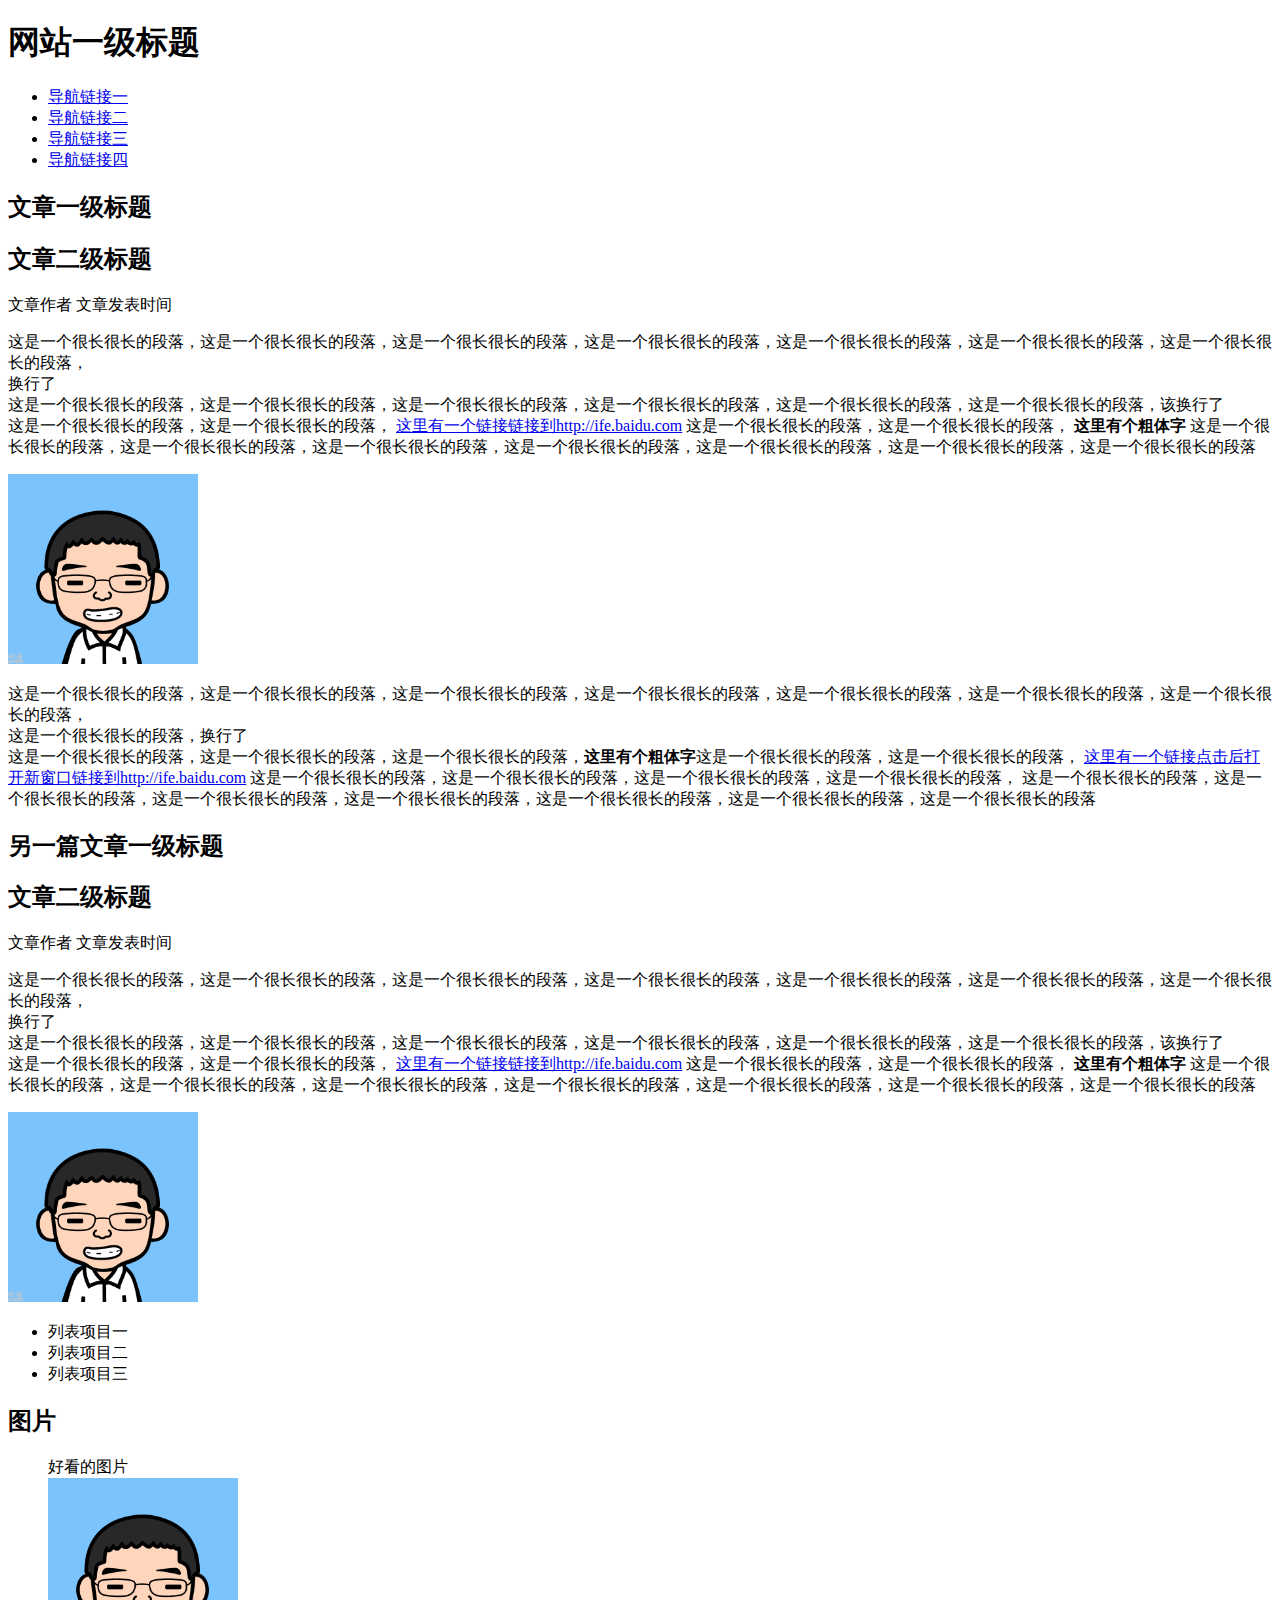
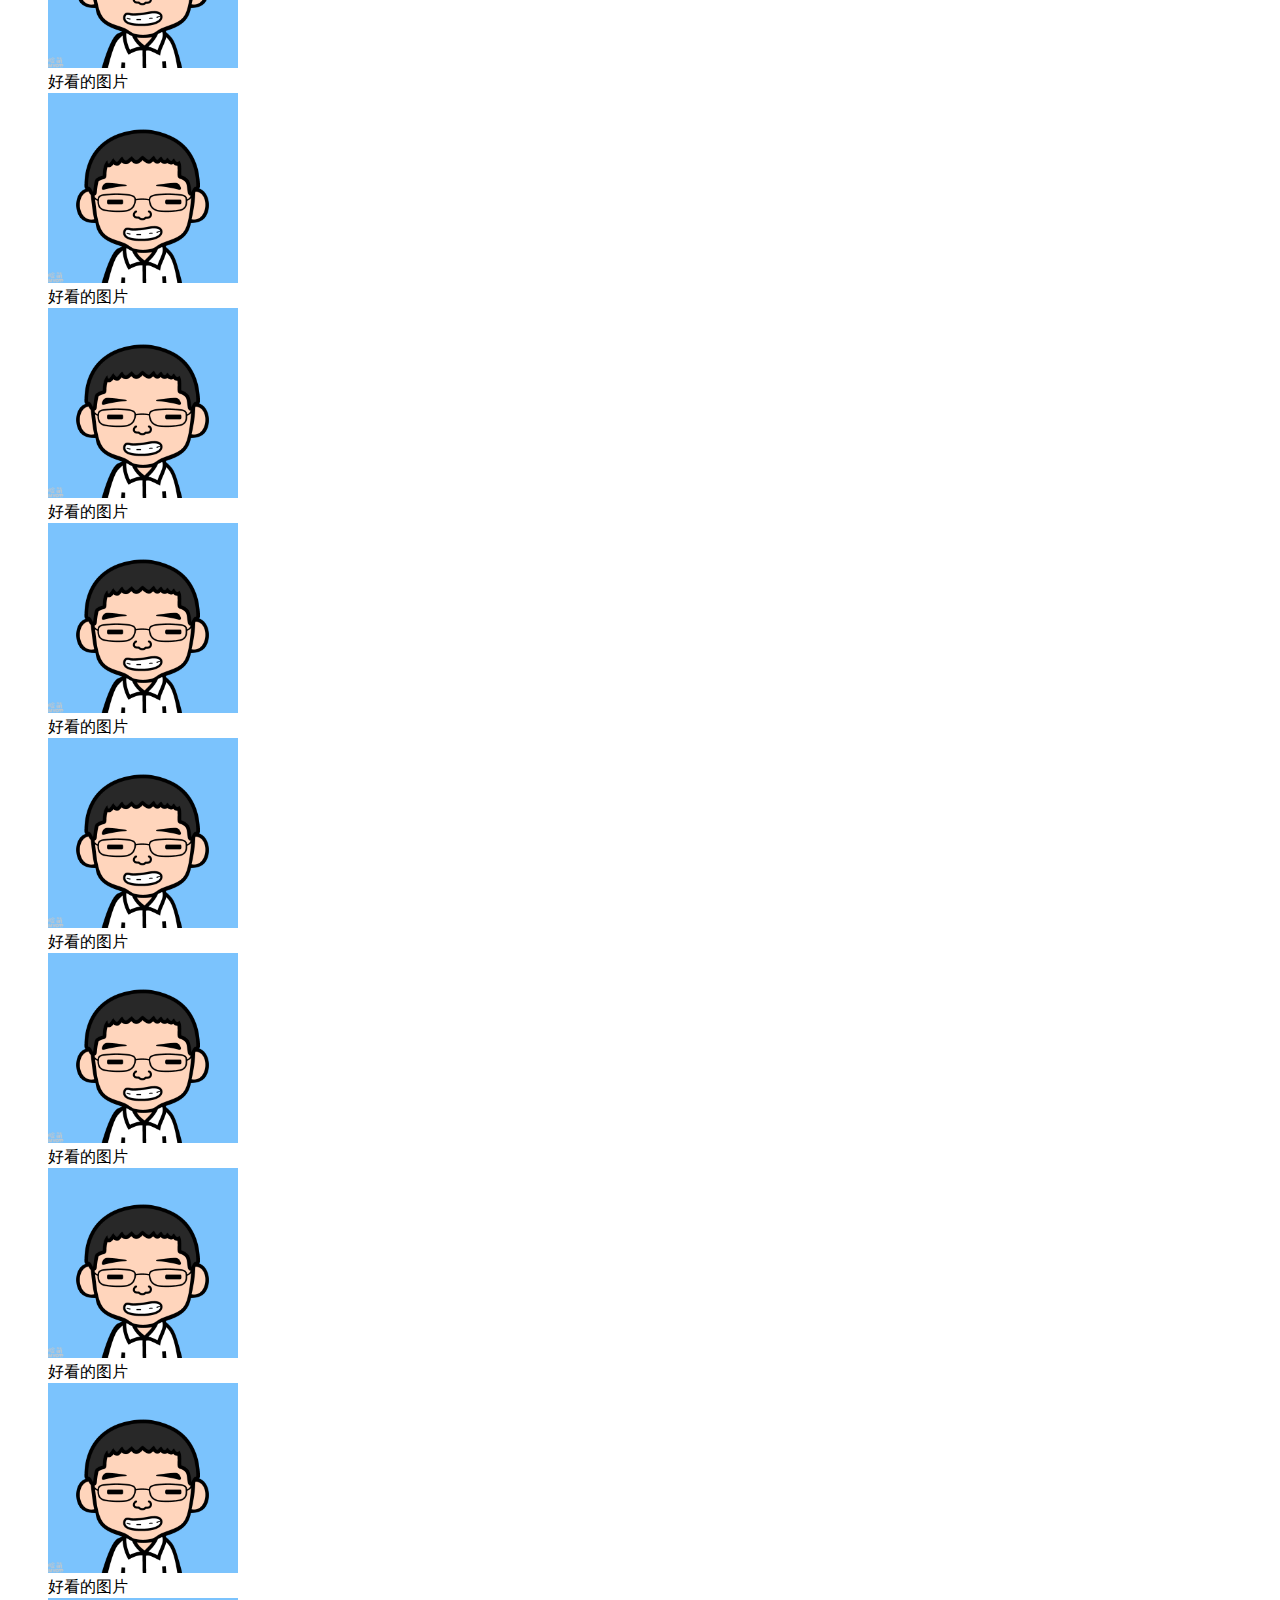
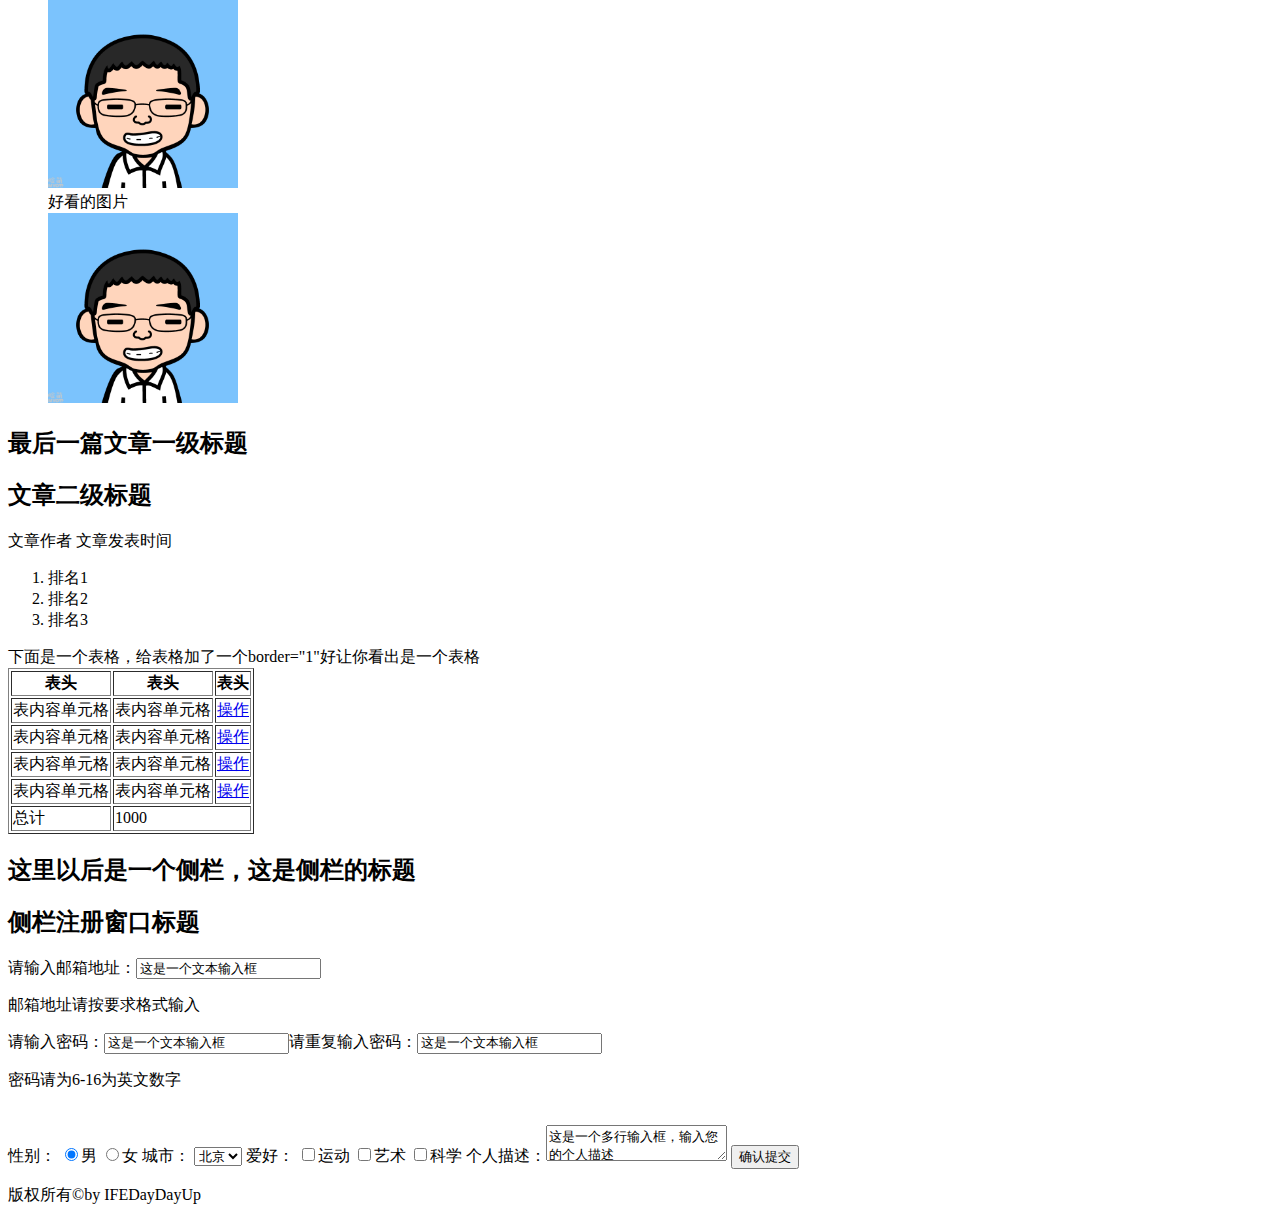
<file: task_1_1/index.html>
<!DOCTYPE html>
<html lang="en">
<head>
    <meta charset="UTF-8">
    <title>任务一：零基础HTML编码</title>
</head>
<body>
<header>
    <h1>网站一级标题</h1>
    <nav>
        <ul>
            <li><a href="#">导航链接一</a></li>
            <li><a href="#">导航链接二</a></li>
            <li><a href="#">导航链接三</a></li>
            <li><a href="#">导航链接四</a></li>
        </ul>
    </nav>


</header>

<arcitle>
    <h2>文章一级标题</h2>
    <h2>文章二级标题</h2>

    <p>
        <span>文章作者</span>
        <span>文章发表时间</span>
    </p>
    <p>
        这是一个很长很长的段落，这是一个很长很长的段落，这是一个很长很长的段落，这是一个很长很长的段落，这是一个很长很长的段落，这是一个很长很长的段落，这是一个很长很长的段落，
        <br>
        换行了
        <br>
        这是一个很长很长的段落，这是一个很长很长的段落，这是一个很长很长的段落，这是一个很长很长的段落，这是一个很长很长的段落，这是一个很长很长的段落，该换行了
        <br>
        这是一个很长很长的段落，这是一个很长很长的段落，
        <a href="http://ife.baidu.com">这里有一个链接链接到http://ife.baidu.com</a>
        这是一个很长很长的段落，这是一个很长很长的段落，
        <b>这里有个粗体字</b>
        这是一个很长很长的段落，这是一个很长很长的段落，这是一个很长很长的段落，这是一个很长很长的段落，这是一个很长很长的段落，这是一个很长很长的段落，这是一个很长很长的段落
        <br>
    </p>
    <img src="img/leng.png">
    <p>
        这是一个很长很长的段落，这是一个很长很长的段落，这是一个很长很长的段落，这是一个很长很长的段落，这是一个很长很长的段落，这是一个很长很长的段落，这是一个很长很长的段落，
        <br>
        这是一个很长很长的段落，换行了
        <br>
        这是一个很长很长的段落，这是一个很长很长的段落，这是一个很长很长的段落，<b>这里有个粗体字</b>这是一个很长很长的段落，这是一个很长很长的段落，
        <a href="http://ife.baidu.com" target="_blank">这里有一个链接点击后打开新窗口链接到http://ife.baidu.com</a>
        这是一个很长很长的段落，这是一个很长很长的段落，这是一个很长很长的段落，这是一个很长很长的段落，
        这是一个很长很长的段落，这是一个很长很长的段落，这是一个很长很长的段落，这是一个很长很长的段落，这是一个很长很长的段落，这是一个很长很长的段落，这是一个很长很长的段落
        <br>
    </p>
</arcitle>


<article>
    <h2>另一篇文章一级标题</h2>
    <h2>文章二级标题</h2>

    <p>
        <span>文章作者</span>
        <span>文章发表时间</span>
    </p>
    <p>
        这是一个很长很长的段落，这是一个很长很长的段落，这是一个很长很长的段落，这是一个很长很长的段落，这是一个很长很长的段落，这是一个很长很长的段落，这是一个很长很长的段落，
        <br>
        换行了
        <br>
        这是一个很长很长的段落，这是一个很长很长的段落，这是一个很长很长的段落，这是一个很长很长的段落，这是一个很长很长的段落，这是一个很长很长的段落，该换行了
        <br>
        这是一个很长很长的段落，这是一个很长很长的段落，
        <a href="http://ife.baidu.com">这里有一个链接链接到http://ife.baidu.com</a>
        这是一个很长很长的段落，这是一个很长很长的段落，
        <b>这里有个粗体字</b>
        这是一个很长很长的段落，这是一个很长很长的段落，这是一个很长很长的段落，这是一个很长很长的段落，这是一个很长很长的段落，这是一个很长很长的段落，这是一个很长很长的段落
        <br>
    </p>
    <img src="img/leng.png">

    <ul>
        <li>列表项目一</li>
        <li>列表项目二</li>
        <li>列表项目三</li>
    </ul>

    <h2>图片</h2>

    <dl>
        <dd>好看的图片</dd>
        <dd><img src="img/leng.png" alt="好看的图片"></dd>
        <dd>好看的图片</dd>
        <dd><img src="img/leng.png" alt="好看的图片"></dd>
        <dd>好看的图片</dd>
        <dd><img src="img/leng.png" alt="好看的图片"></dd>
        <dd>好看的图片</dd>
        <dd><img src="img/leng.png" alt="好看的图片"></dd>
        <dd>好看的图片</dd>
        <dd><img src="img/leng.png" alt="好看的图片"></dd>
        <dd>好看的图片</dd>
        <dd><img src="img/leng.png" alt="好看的图片"></dd>
        <dd>好看的图片</dd>
        <dd><img src="img/leng.png" alt="好看的图片"></dd>
        <dd>好看的图片</dd>
        <dd><img src="img/leng.png" alt="好看的图片"></dd>
        <dd>好看的图片</dd>
        <dd><img src="img/leng.png" alt="好看的图片"></dd>
        <dd>好看的图片</dd>
        <dd><img src="img/leng.png" alt="好看的图片"></dd>
    </dl>

</article>


<article>
    <h2>最后一篇文章一级标题</h2>
    <h2>文章二级标题</h2>

    <p>
        <span>文章作者</span>
        <span>文章发表时间</span>
    </p>

    <ol>
        <li>排名1</li>
        <li>排名2</li>
        <li>排名3</li>
    </ol>

    <div>
        下面是一个表格，给表格加了一个border="1"好让你看出是一个表格
        <table border="1">
            <thead>
            <tr>
                <th>表头</th>
                <th>表头</th>
                <th>表头</th>
            </tr>
            </thead>
            <tbody>
            <tr>
                <td>表内容单元格</td>
                <td>表内容单元格</td>
                <td><a href="#">操作</a></td>
            </tr>
            <tr>
                <td>表内容单元格</td>
                <td>表内容单元格</td>
                <td><a href="#">操作</a></td>
            </tr>
            <tr>
                <td>表内容单元格</td>
                <td>表内容单元格</td>
                <td><a href="#">操作</a></td>
            </tr>
            <tr>
                <td>表内容单元格</td>
                <td>表内容单元格</td>
                <td><a href="#">操作</a></td>
            </tr>
            <tr>
                <td>总计</td>
                <td colspan="2">1000</td>
            </tr>
            </tbody>

        </table>
    </div>
</article>

<aside>
    <h2>这里以后是一个侧栏，这是侧栏的标题</h2>
    <h2>侧栏注册窗口标题</h2>

    <form action="index.html">
        <div>
            <p>请输入邮箱地址：<input type="text" value="这是一个文本输入框" placeholder=""/></p>
            <p>邮箱地址请按要求格式输入</p>
            <p>请输入密码：<input type="text" value="这是一个文本输入框"/>请重复输入密码：<input type="text" value="这是一个文本输入框"/></p>
            <p>密码请为6-16为英文数字</p>
        </div>
        <br>
        <div>
            性别：
            <input type="radio" name="sex" value="male" checked="true"/>男
            <input type="radio" name="sex" value="female"/>女
            城市：
            <select>
                <option value="bj">北京</option>
                <option value="sh">上海</option>
                <option value="gz">广州</option>
            </select>
            爱好：
            <input type="checkbox" name="favourite" value="sport"/>运动
            <input type="checkbox" name="favourite" value="art"/>艺术
            <input type="checkbox" name="favourite" value="science"/>科学
            个人描述：<textarea rows="2">这是一个多行输入框，输入您的个人描述</textarea>
            <input type="submit" value="确认提交">
        </div>
    </form>
</aside>


<footer>
    <p>版权所有&copy;by IFEDayDayUp</p>
</footer>


</body>
</html>
</file>
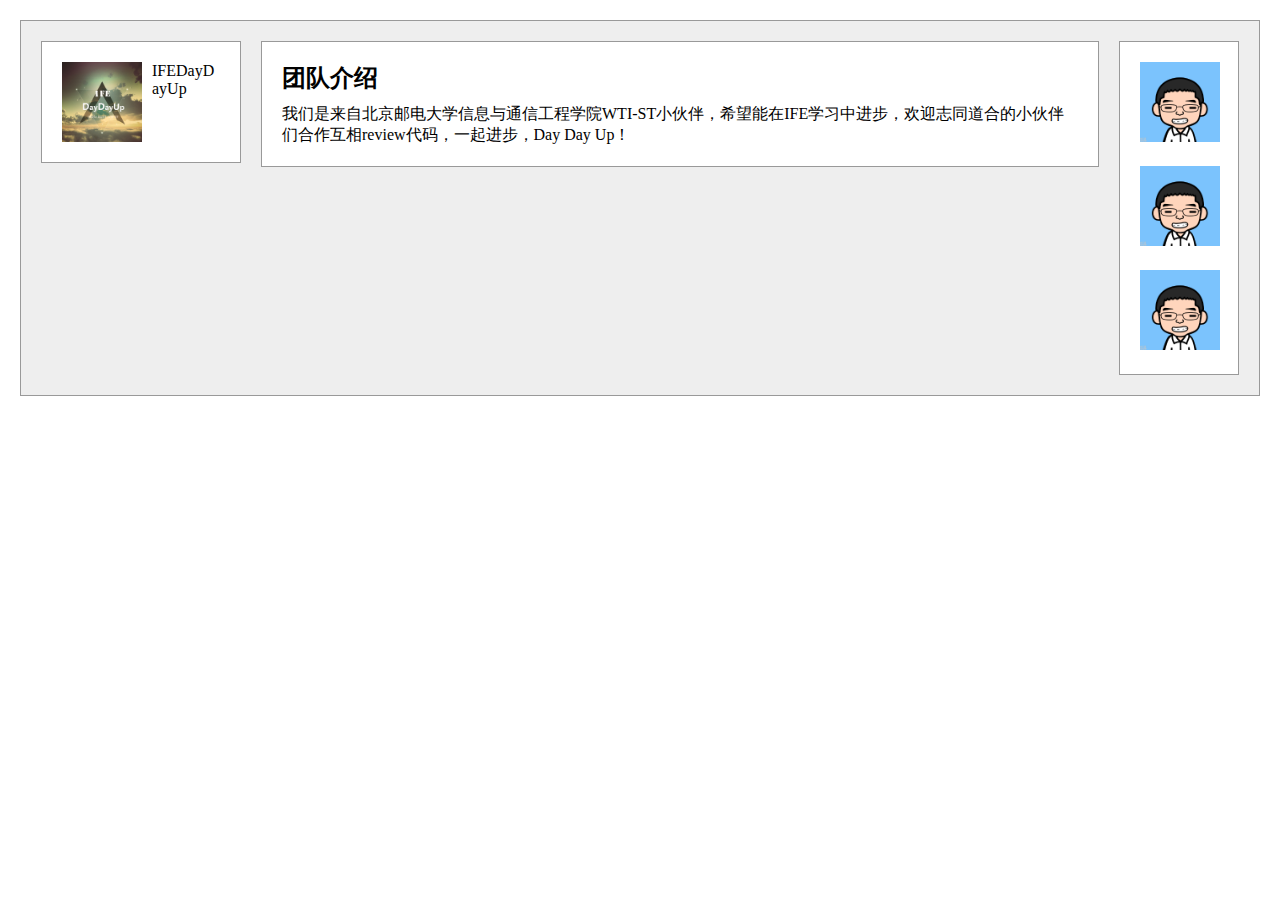
<file: task_1_3/index.html>
<!DOCTYPE html>
<html lang="en">
<head>
    <meta charset="UTF-8">
    <title>任务三：三栏式布局（float布局）</title>
    <link rel="stylesheet" href="css/main.css">
</head>
<body>

<div id="wrapper">
    <div id="leftContainer">

        <img src="img/IFEDayDayUpLogo_800.jpg" alt="IFEDayDayUp Logo">
        <span>IFEDayDayUp</span>

    </div>


    <div id="rightContainer">
        <img src="img/leng.png" alt=""><img src="img/leng.png" alt=""><img src="img/leng.png" alt="">

    </div>

    <div id="mainContainer">

        <article>
            <h2>团队介绍</h2>
            <p>
                我们是来自北京邮电大学信息与通信工程学院WTI-ST小伙伴，希望能在IFE学习中进步，欢迎志同道合的小伙伴们合作互相review代码，一起进步，Day Day Up！
            </p>

        </article>


    </div>

</div>


</body>
</html>
</file>
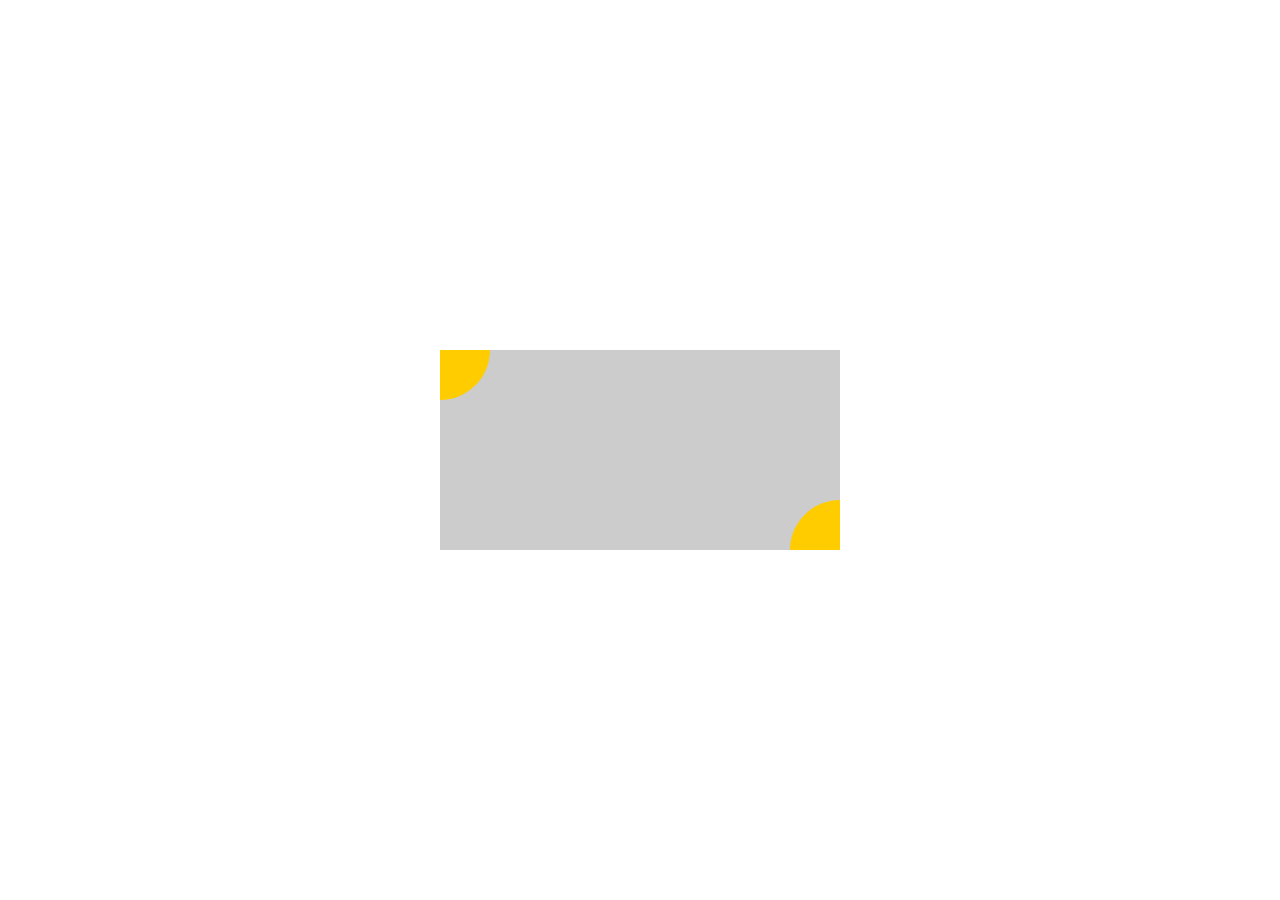
<file: task_1_4/index.html>
<!DOCTYPE html>
<html lang="en">
<head>
    <meta charset="UTF-8">
    <title>任务四：定位和居中问题</title>
    <style>
        * {
            margin: 0;
            padding: 0;
        }

        .main {
            width: 400px;
            height: 200px;
            background-color: #ccc;
            position: absolute;
            top: 50%;
            left: 50%;
            margin-top: -100px;
            margin-left: -200px;
            overflow: hidden;
        }

        .left_top, .right_bottom {
            width: 100px;
            height: 100px;
            border-radius: 50px;
            background-color: #fc0;
            position: absolute;
        }

        .left_top {
            top: -50px;
            left: -50px;
        }

        .right_bottom {
            bottom: -50px;
            right: -50px;
        }
    </style>
</head>
<body>
<div class="main">
    <div class="left_top">
    </div>
    <div class="right_bottom">
    </div>
</div>
</body>
</html>
</file>
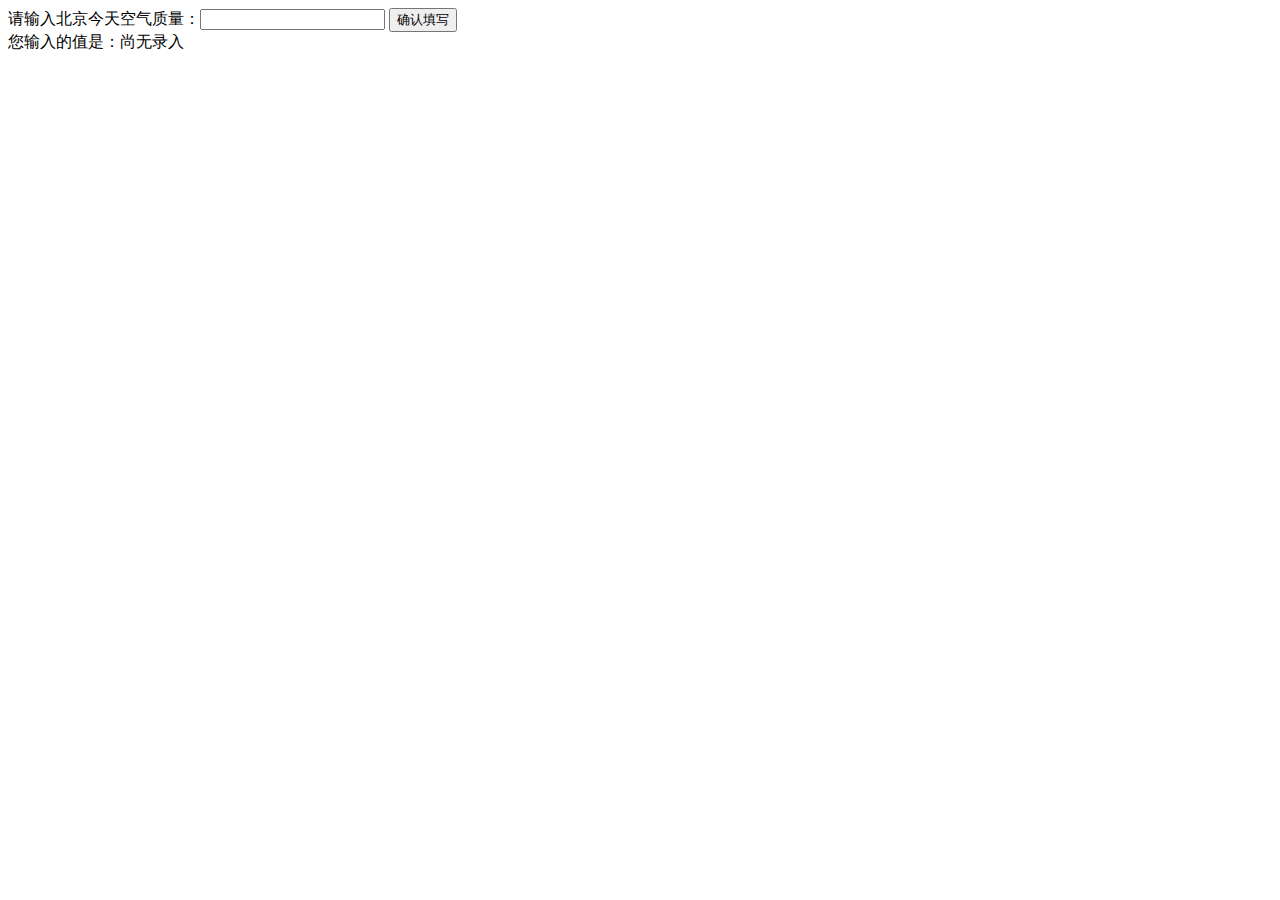
<file: task_2_1/index.html>
<!DOCTYPE html>
<html>
<head>
    <meta charset="utf-8">
    <title>IFE JavaScript Task 01</title>
</head>
<body>

<label>请输入北京今天空气质量：<input id="aqi-input" type="text"></label>
<button id="button">确认填写</button>

<div>您输入的值是：<span id="aqi-display">尚无录入</span></div>

<script type="text/javascript">

    (function () {
        /*
         在注释下方写下代码
         给按钮button绑定一个点击事件
         在事件处理函数中
         获取aqi-input输入的值，并显示在aqi-display中
         */

        var $button = document.getElementById("button");
        var $aqiDisplay = document.getElementById("aqi-display");
        var $aqiInput = document.getElementById("aqi-input");
        $button.addEventListener('click', function () {
            $aqiDisplay.innerHTML = $aqiInput.value;
        });

    })();

</script>
</body>
</html>
</file>
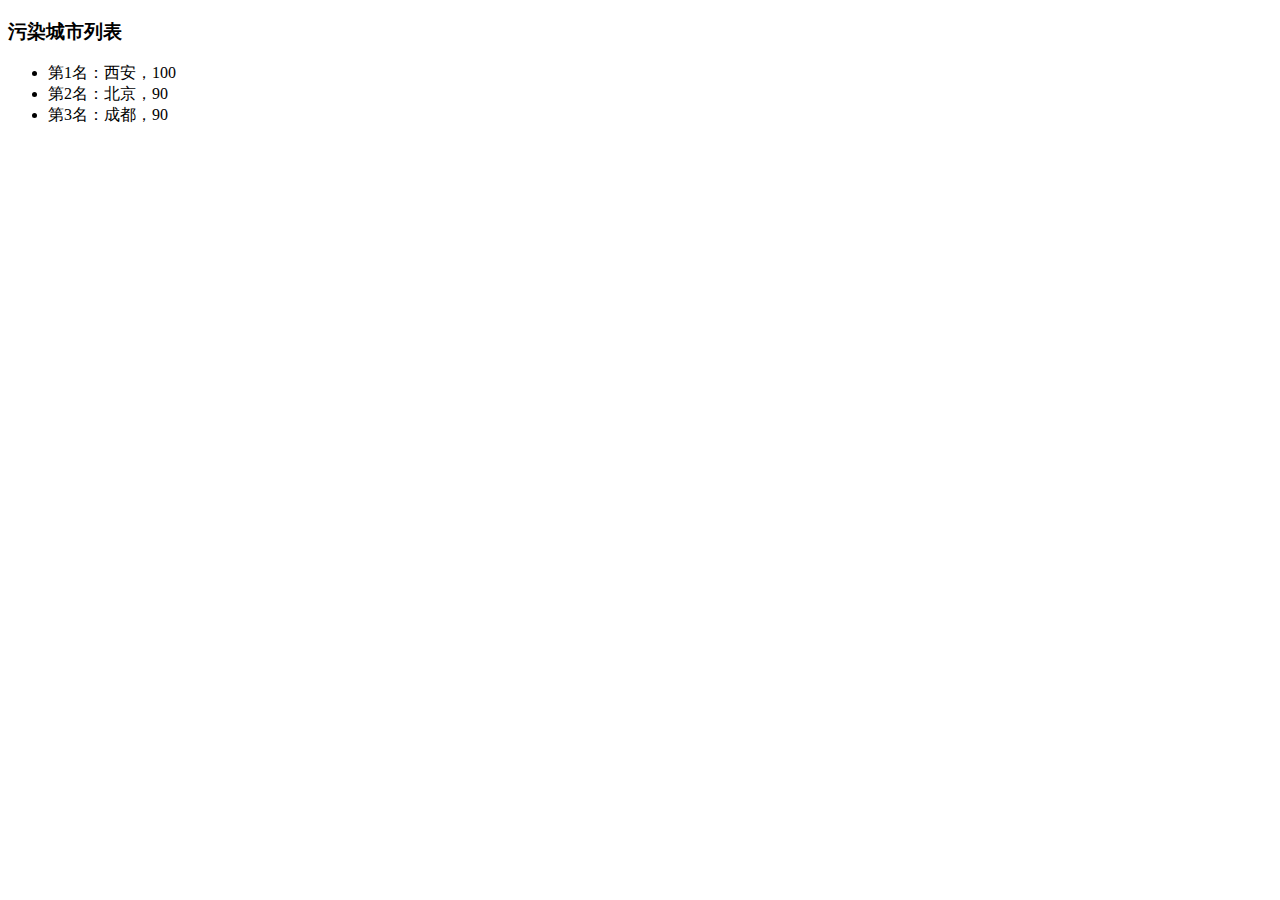
<file: task_2_2/index.html>
<!DOCTYPE html>
<html>
<head>
    <meta charset="utf-8">
    <title>IFE JavaScript Task 02</title>
</head>
<body>

<h3>污染城市列表</h3>
<ul id="aqi-list">
</ul>

<script type="text/javascript">

    var aqiData = [
        ["北京", 90],
        ["上海", 50],
        ["福州", 10],
        ["广州", 50],
        ["成都", 90],
        ["西安", 100]
    ];

    (function () {

        /*
         在注释下方编写代码
         遍历读取aqiData中各个城市的数据
         将空气质量指数大于60的城市显示到aqi-list的列表中
         */

        var i = 1, li = '';
        aqiData.sort(function (a, b) {
            return b[1] - a[1];
        }).forEach(function (item) {

            if (item[1] <= 60) return;//小于等于60跳出forEach
            li += '<li>第' + i++ + '名：' + item[0] + '，' + item[1] + '</li>';

        });

        document.getElementById("aqi-list").innerHTML = li;

    })();

</script>
</body>
</html>
</file>
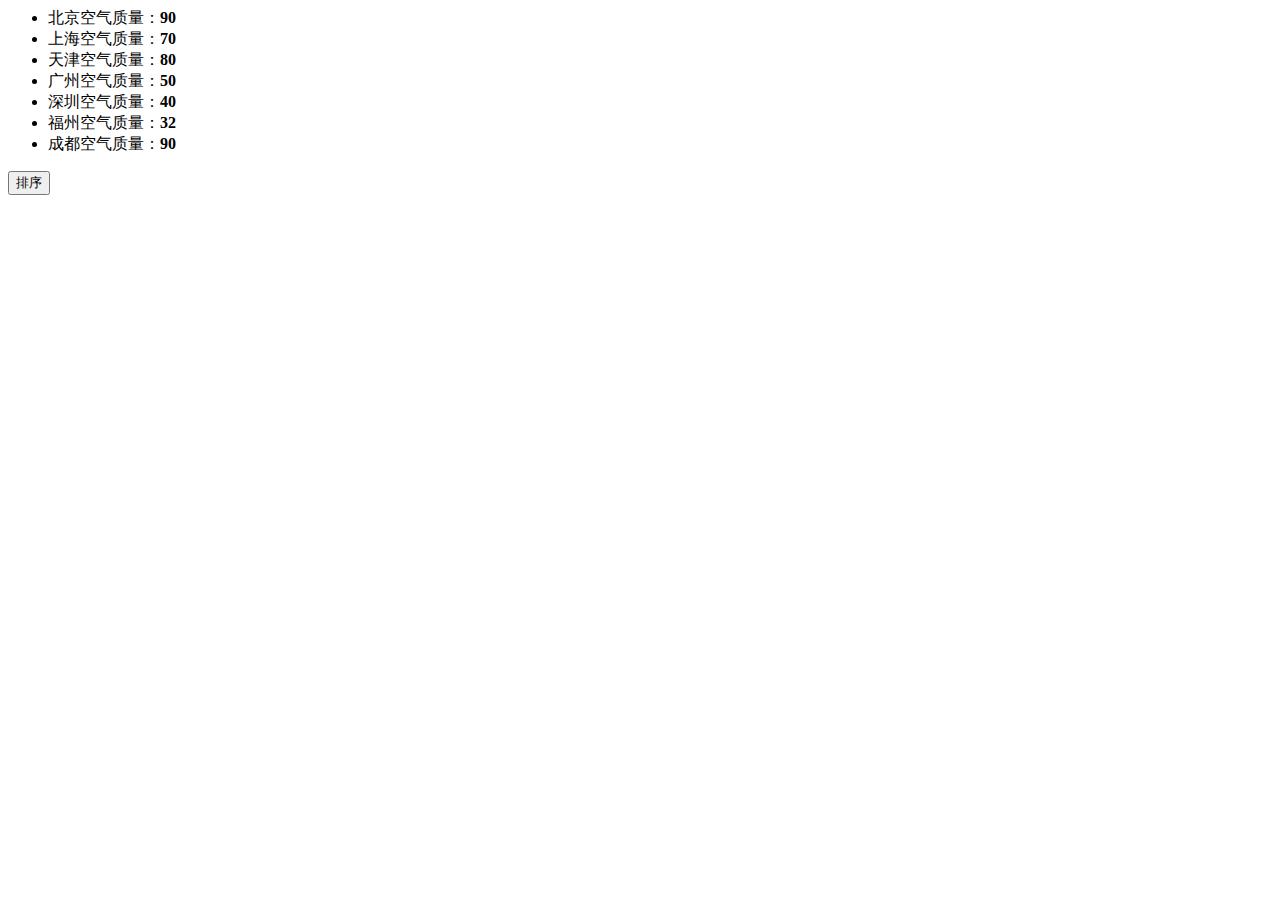
<file: task_2_3/index.html>
<!DOCTYPE>
<html>
<head>
    <meta charset="utf-8">
    <title>IFE JavaScript Task 03</title>
</head>
<body>

<ul id="source">
    <li>北京空气质量：<b>90</b></li>
    <li>上海空气质量：<b>70</b></li>
    <li>天津空气质量：<b>80</b></li>
    <li>广州空气质量：<b>50</b></li>
    <li>深圳空气质量：<b>40</b></li>
    <li>福州空气质量：<b>32</b></li>
    <li>成都空气质量：<b>90</b></li>
</ul>

<ul id="resort">
    <!--
    <li>第一名：北京空气质量：<b>90</b></li>
    <li>第二名：北京空气质量：<b>90</b></li>
    <li>第三名：北京空气质量：<b>90</b></li>
     -->

</ul>

<button id="sort-btn">排序</button>

<script type="text/javascript">

    /**
     * getData方法
     * 读取id为source的列表，获取其中城市名字及城市对应的空气质量
     * 返回一个数组，格式见函数中示例
     */
    function getData() {
        /*
         coding here
         */

        var lis = document.querySelectorAll("#source li");
        var data = [];

        //for in 对 querySelectorAll出来的对象有问题？
        for (var i = 0; i < lis.length; i++) {
            var city = lis[i].innerText.split("空气")[0];
            var score = parseInt(lis[i].getElementsByTagName("b")[0].innerText);
            data.push([city, score]);
        }

        /*
         data = [
         ["北京", 90],
         ["北京", 90]
         ……
         ]
         */

        return data;

    }

    /**
     * sortAqiData
     * 按空气质量对data进行从小到大的排序
     * 返回一个排序后的数组
     */
    function sortAqiData(data) {
        return data.sort(function (a, b) {
            return a[1] - b[1];
        });

    }

    /**
     * render
     * 将排好序的城市及空气质量指数，输出显示到id位resort的列表中
     * 格式见ul中的注释的部分
     */
    function render(data) {
        var str = "";
        for (var i = 0; i < data.length; i++) {
            str += '<li>第' + (i+1) + "名：" + data[i][0] + '空气质量：<b>' + data[i][1] + '</b></li>';
        }

        document.getElementById("resort").innerHTML = str;
    }

    function btnHandle() {
        var aqiData = getData();
        aqiData = sortAqiData(aqiData);
        render(aqiData);
    }


    function init() {

        // 在这下面给sort-btn绑定一个点击事件，点击时触发btnHandle函数
        document.getElementById("sort-btn").addEventListener('click', btnHandle);

    }

    init();

</script>
</body>
</html>
</file>
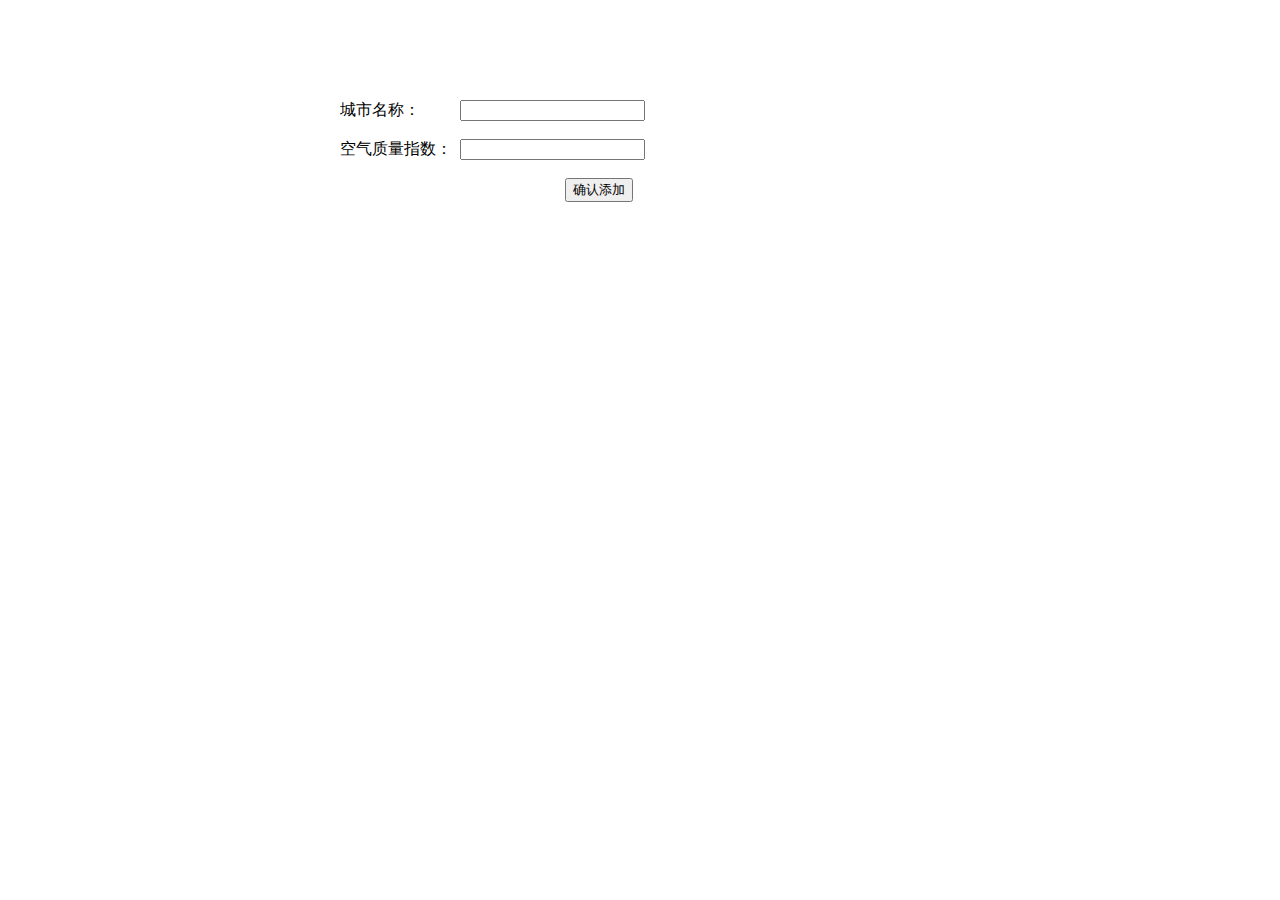
<file: task_2_4/index.html>
<!DOCTYPE>
<html>
<head>
    <meta charset="utf-8">
    <title>IFE JavaScript Task 04</title>
    <style type="text/css">
        .errormsg{
            margin-left: 20px;
            color: red;
        }
        div{
            margin:100px auto;
            width: 600px;
        }
        div label{
            display: inline-block;
            width: 120px;

        }
        div button{
            margin-left: 225px;
        }

        table{
            border-collapse: collapse;
            margin: 0 auto;

        }
        table td {
            border: 1px solid #eee;
            padding: 5px 15px;
        }



    </style>
</head>
<body>

<div>
    <label>城市名称：</label><input id="aqi-city-input" type="text"><span class="errormsg"></span><br><br>
    <label>空气质量指数：</label><input id="aqi-value-input" type="text"><span class="errormsg"></span><br><br>
    <button id="add-btn">确认添加</button>
</div>
<table id="aqi-table">
    <!--
  <tr>
    <td>城市</td><td>空气质量</td><td>操作</td>
  </tr>
  <tr>
    <td>北京</td><td>90</td><td><button>删除</button></td>
  </tr>
  <tr>
    <td>北京</td><td>90</td><td><button>删除</button></td>
  </tr>
     -->
</table>
<script src="task.js"></script>
</body>
</html>
</file>
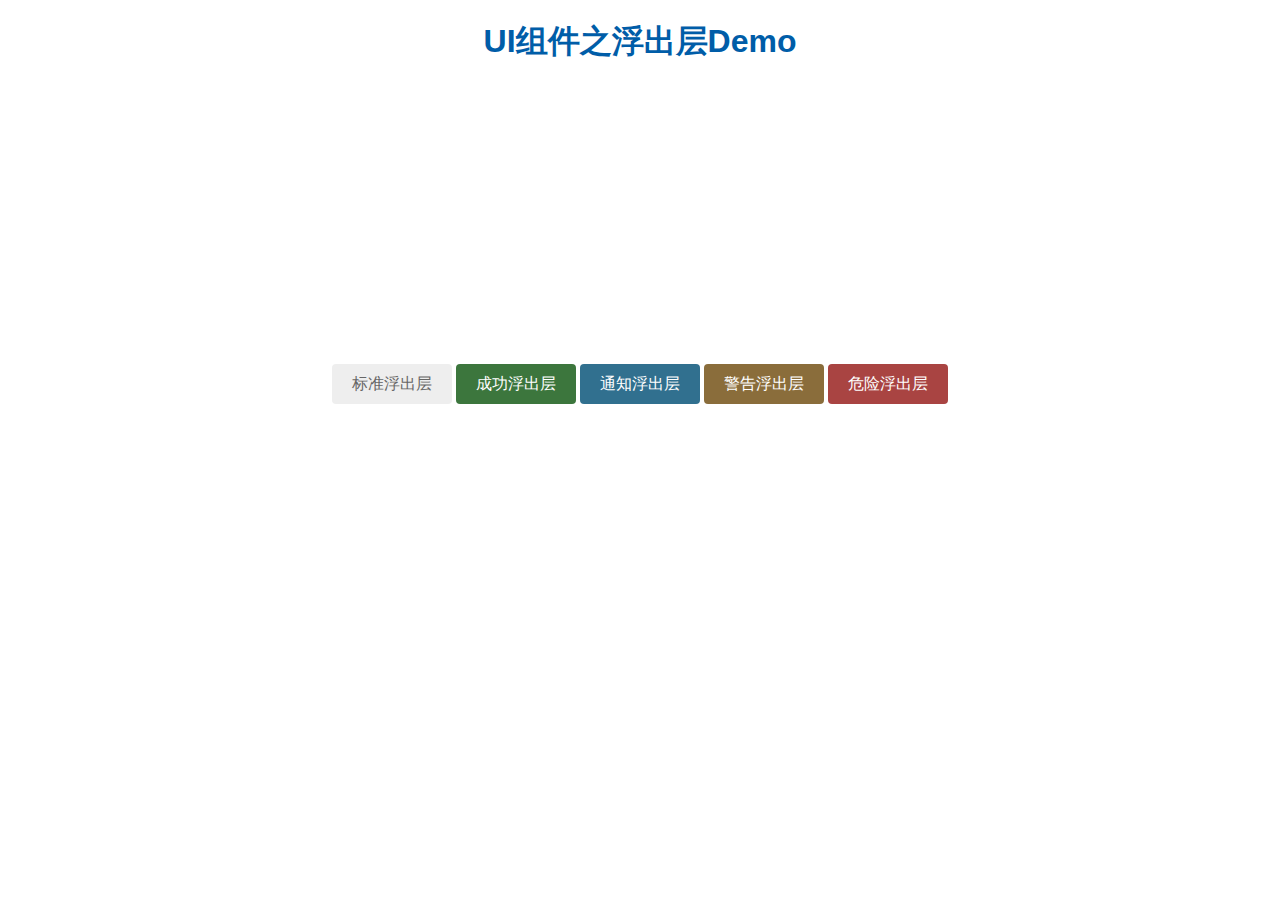
<file: task_3_1/index.html>
<!DOCTYPE html>
<html lang="en">
<head>
    <meta charset="UTF-8">
    <title>任务三十七：UI组件之浮出层</title>
    <link rel="stylesheet" href="modalWin.css">
    <style>
        * {
            margin: 0;
            padding: 0;
        }

        body, html {
            width: 100%;
            height: 100%;
        }

        .demo-h1 {
            margin-top: 20px;
            text-align: center;
            color: #005da8;
            font-family: "Microsoft YaHei", SimSun, Heiti, sans-serif;
        }

        .demo {
            width: 100%;
            margin: 300px auto;
            text-align: center;
        }

        .demo-btn {
            color: #666;
            background-color: #EEE;
            border-color: #EEE;
            font-weight: 300;
            font-size: 16px;
            font-family: "Microsoft YaHei", SimSun, Heiti, sans-serif;
            text-decoration: none;
            text-align: center;
            line-height: 40px;
            height: 40px;
            padding: 0 20px;
            margin: 0;
            display: inline-block;
            appearance: none;
            cursor: pointer;
            border: none;
            border-radius: 4px;
        }

        #success_btn {
            background-color: #3c763d;
            color: #fff;
        }

        #info_btn {
            background-color: #31708f;
            color: #fff;
        }

        #warning_btn {
            background-color: #8a6d3b;
            color: #fff;
        }

        #danger_btn {
            background-color: #a94442;
            color: #fff;
        }

    </style>
</head>


<body>

<!--<div class="modalWin">-->
<!--<div class="modalWin-body">-->
<!--<header class="modalWin-header">-->
<!--标题-->
<!--</header>-->
<!--<section class="modalWin-content">-->
<!--<p>这里是内容。</p>-->
<!--<input type="button" class="modalWin-confirm" value="确定">-->
<!--<input type="button" class="modalWin-cancel" value="取消">-->
<!--</section>-->
<!--</div>-->

<!--</div>-->
<h1 class="demo-h1">UI组件之浮出层Demo</h1>
<section class="demo">
    <button id="default_btn" class="demo-btn">
        标准浮出层
    </button>

    <button id="success_btn" class="demo-btn">
        成功浮出层
    </button>

    <button id="info_btn" class="demo-btn">
        通知浮出层
    </button>

    <button id="warning_btn" class="demo-btn">
        警告浮出层
    </button>

    <button id="danger_btn" class="demo-btn">
        危险浮出层
    </button>
</section>

<script src="modalWin.js"></script>
<script>
    document.getElementById("default_btn").addEventListener("click", function () {
        winModalDefault = new ModalWin({
            title: "标准",
            text: "标准浮出层内容"
        });
    });

    document.getElementById("success_btn").addEventListener("click", function () {
        winModalDefault = new ModalWin({
            title: "成功",
            text: "成功浮出层内容",
            theme:"success"
        });
    });

    document.getElementById("info_btn").addEventListener("click", function () {
        winModalDefault = new ModalWin({
            title: "信息",
            text: "信息浮出层内容",
            theme:"info"
        });
    });

    document.getElementById("warning_btn").addEventListener("click", function () {
        winModalDefault = new ModalWin({
            title: "警告",
            text: "警告浮出层内容",
            theme:"warning"
        });
    });
    document.getElementById("danger_btn").addEventListener("click", function () {
        winModalDefault = new ModalWin({
            title: "危险",
            text: "危险浮出层内容",
            theme:"danger"
        });
    });
</script>
</body>
</html>
</file>
<file: task_1_3/css/main.css>
* {
    box-sizing: border-box;
    margin: 0;
    padding: 0;

}

body {
    padding: 20px;
}

#wrapper, #leftContainer, #rightContainer, #mainContainer {
    border: 1px solid #999;
    padding: 20px;
}

#leftContainer, #rightContainer, #mainContainer {
    background-color: #fff;
}

#wrapper {
    background-color: #eee;
    overflow: auto;
    min-width: calc(20px + 200px + 20px + 200px + 20px + 120px + 20px);
}

#wrapper img {
    width: 80px;
    height: 80px;
}

#wrapper #leftContainer {

    width: 200px;
    float: left;

}

#wrapper #leftContainer img {

    float: left;
    margin-right: 10px;
}

#wrapper #leftContainer span {

    /*英文要强制换行，否则实现效果和图片要求不一致*/
    word-break: break-all;

}

#wrapper #rightContainer {
    width: 120px;
    float: right;
    text-align: center;
}

#wrapper #mainContainer {
    margin-left: 220px;
    margin-right: 140px;
}

#mainContainer p {
    margin-top: 10px;
}

#rightContainer img:not(:first-child) {
    margin-top: 20px;
}
</file>
<file: task_3_1/modalWin.css>
.modalWin {
    position: fixed;
    top: 0;
    left: 0;
    width: 100%;
    height: 100%;
    z-index: 99999;
    background-color: rgba(0, 0, 0, 0.2);
    box-sizing: border-box;
    font-family: "Microsoft YaHei", SimSun, Heiti, sans-serif;

}

.modalWin-body {

    position: absolute;
    width: 500px;
    height: 250px;
    background-color: #fff;
    left: 50%;
    top: 50%;
    margin-left: -250px;
    margin-top: -125px;

}

.modalWin-header {
    background-color: #575757;
    height: 30px;
    padding: 5px 10px;
    font-size: 16px;
    line-height: 30px;
    color: #fff;
    cursor: move;
}

.modalWin-header.success {
    background-color: #3c763d;
}

.modalWin-header.info {
    background-color: #31708f;
}

.modalWin-header.warning {
    background-color: #8a6d3b;
}

.modalWin-header.danger {
    background-color: #a94442;
}

.modalWin-content {
    padding: 5px 10px;
    font-size: 16px;
}

.modalWin-body.success {
    color: #3c763d;
    background-color: #dff0d8;
    border-color: #d6e9c6;
}

.modalWin-body.info {
    color: #31708f;
    background-color: #d9edf7;
    border-color: #bce8f1;
}

.modalWin-body.warning {
    color: #8a6d3b;
    background-color: #fcf8e3;
    border-color: #faebcc;
}

.modalWin-body.danger {
    color: #a94442;
    background-color: #f2dede;
    border-color: #ebccd1;
}

.modalWin-confirm, .modalWin-cancel {
    position: absolute;
    bottom: 10px;
    background-color: #eeeeee;
    border: none;
    border-radius: 3px;
    cursor: pointer;
    font-size: 16px;
    font-weight: 500;
    font-family: "Microsoft YaHei", SimSun, Heiti, sans-serif;
    line-height: 30px;
    padding: 0 20px;

}

.modalWin-confirm.success, .modalWin-cancel.success {
    background-color: #3c763d;
    color: #fff;
}

.modalWin-confirm.info, .modalWin-cancel.info {
    background-color: #31708f;
    color: #fff;
}

.modalWin-confirm.warning, .modalWin-cancel.warning {
    background-color: #8a6d3b;
    color: #fff;
}

.modalWin-confirm.danger, .modalWin-cancel.danger {
    background-color: #a94442;
    color: #fff;
}

.modalWin-confirm {
    right: 100px;
}

.modalWin-cancel {
    right: 10px;
}
</file>
